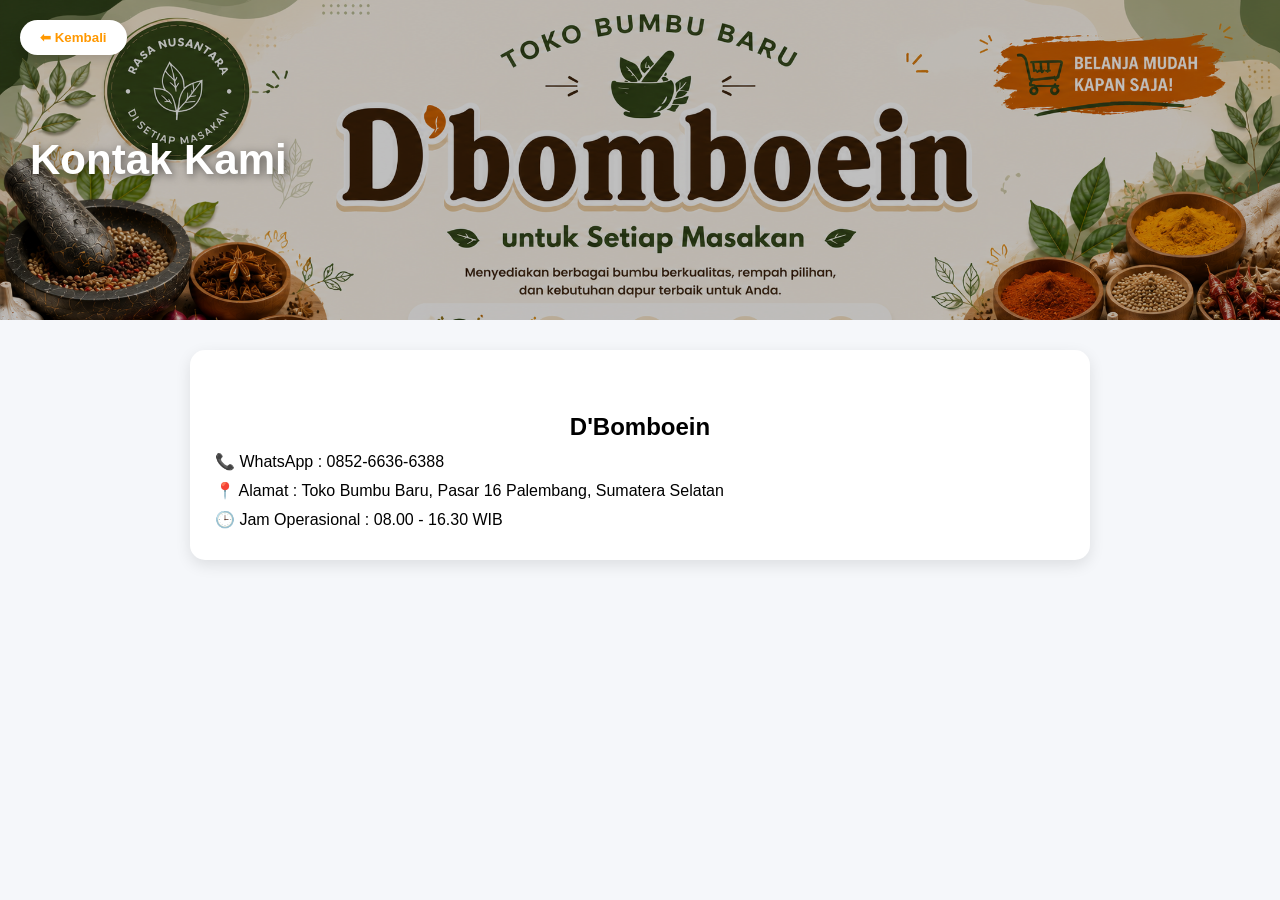
<file: kontak.html>
<!DOCTYPE html>
<html lang="id">
<head>
<meta charset="UTF-8">
<title>Kontak</title>
<link rel="stylesheet" href="style.css">
</head>

<body>

<header>
    <h1>Kontak Kami</h1>
    <button class="back-btn" onclick="history.back()">⬅ Kembali</button>
</header>
</header>

<div class="about-box">

<h2>D'Bomboein</h2>

<p>📞 WhatsApp : 0852-6636-6388</p>

<p>📍 Alamat :
Toko Bumbu Baru, Pasar 16 Palembang, Sumatera Selatan
</p>

<p>🕒 Jam Operasional :
08.00 - 16.30 WIB
</p>

</div>

</body>
</html>
</file>
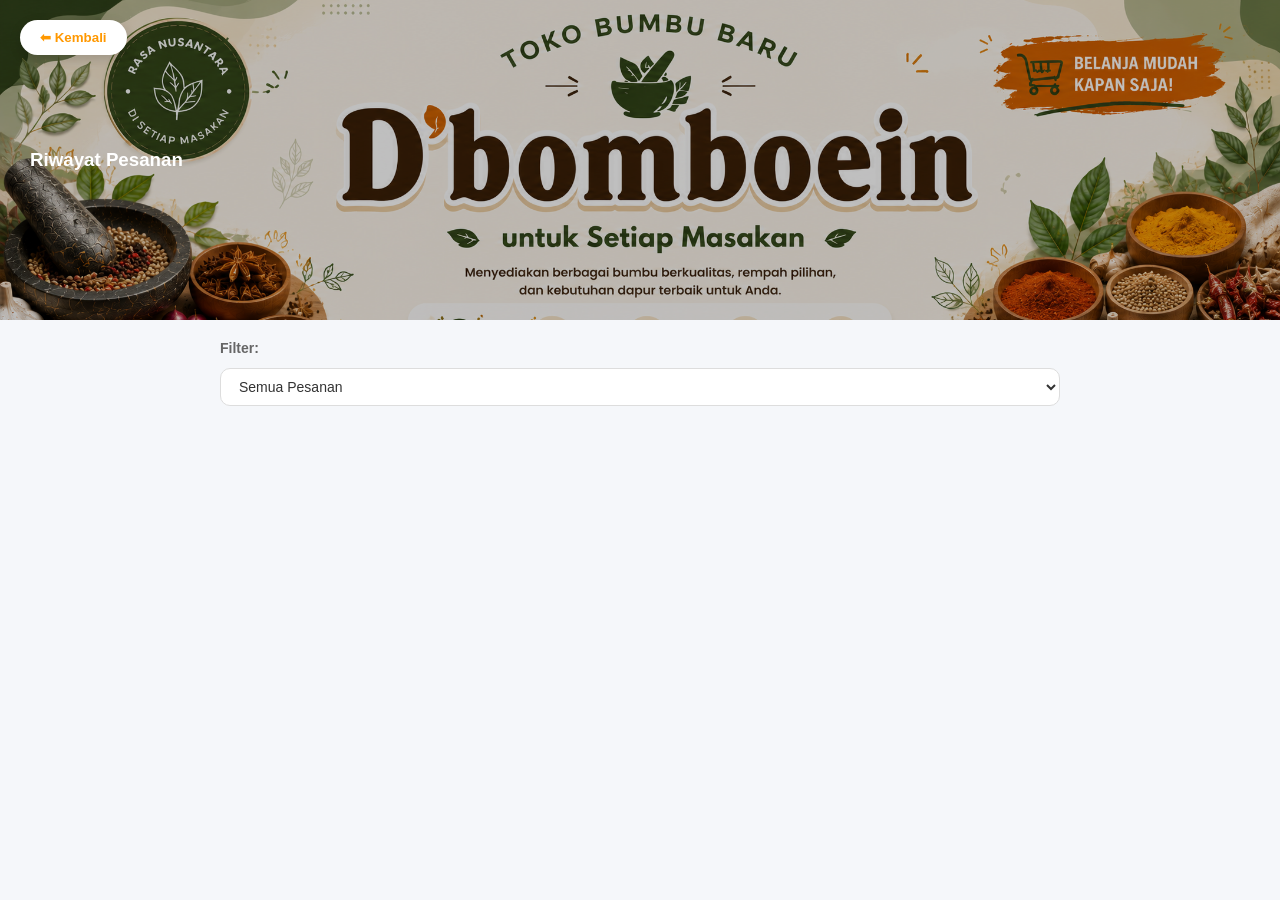
<file: riwayat.html>
<!DOCTYPE html>
<html lang="id">
<head>
    <meta charset="UTF-8">
    <title>Riwayat Pesanan</title>
    <link rel="stylesheet" href="style.css">
</head>
<body>

<header>
    <h3>Riwayat Pesanan</h3>

    <button onclick="kembali()" class="back-btn">
        ⬅ Kembali
    </button>
</header>

<div class="filter-container">
    <label>Filter:</label>
    <select class="filter-status" onchange="filterStatus(this.value)">
        <option value="all">Semua Pesanan</option>
        <option value="Diproses">Diproses</option>
        <option value="Dikirim">Dikirim</option>
        <option value="Selesai">Selesai</option>
    </select>
</div>

<div class="riwayat-box" id="riwayatList"></div>

<script src="script.js"></script>

</body>
</html>
</file>
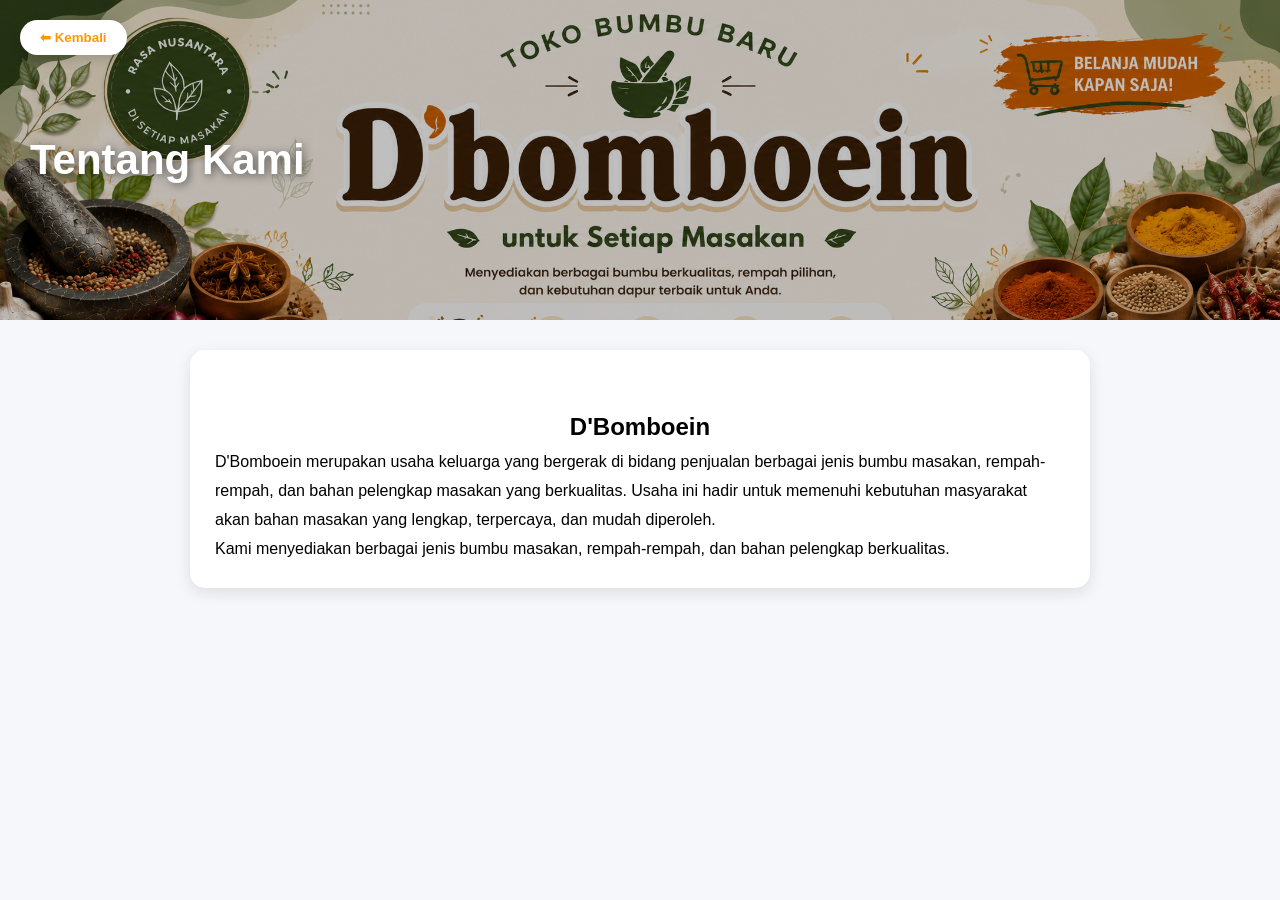
<file: tentang.html>
<!DOCTYPE html>
<html lang="id">
<head>
<meta charset="UTF-8">
<title>Tentang D'Bomboein</title>
<link rel="stylesheet" href="style.css">
</head>

<body>

<header>
    <h1>Tentang Kami</h1>
     <button class="back-btn" onclick="history.back()">⬅ Kembali</button>

</header>

<div class="about-box">

<h2>D'Bomboein</h2>

<p>
D'Bomboein merupakan usaha keluarga yang bergerak di bidang penjualan berbagai jenis bumbu masakan, rempah-rempah, dan bahan pelengkap masakan yang berkualitas. Usaha ini hadir untuk memenuhi kebutuhan masyarakat akan bahan masakan yang lengkap, terpercaya, dan mudah diperoleh.
</p>


<p>
Kami menyediakan berbagai jenis bumbu masakan,
rempah-rempah, dan bahan pelengkap berkualitas.
</p>

</div>

</body>
</html>
</file>
<file: style.css>
* {
    margin: 0;
    padding: 0;
    box-sizing: border-box;
}

body {
    font-family: 'Segoe UI', sans-serif;
    background-color: #f5f7fa;
}

/* ===== LOGIN ===== */
.login-body {
    margin: 0;
    height: 100vh;
    display: flex;
    justify-content: center;
    align-items: center;
    background: linear-gradient(135deg, #ff9800, #ff5722);
}

.login-box {
    width: 90%;
    max-width: 380px;
    background: white;
    padding: 35px;
    border-radius: 20px;
    box-shadow: 0 10px 30px rgba(0,0,0,.2);
}

.login-box h1 {
    text-align: center;
    color: #ff5722;
    margin-bottom: 25px;
}

.input-group {
    position: relative;
    margin-bottom: 20px;
}

.input-group input {
    width: 100%;
    padding: 14px;
    border: 1px solid #ddd;
    border-radius: 10px;
    font-size: 15px;
    outline: none;
    box-sizing: border-box;
}

.input-group label {
    position: absolute;
    top: 50%;
    left: 10px;
    transform: translateY(-50%);
    font-size: 14px;
    color: gray;
    pointer-events: none;
    transition: 0.3s;
}

.input-group input:focus + label,
.input-group input:valid + label {
    top: -8px;
    left: 8px;
    font-size: 12px;
    color: #ff5722;
    background: white;
    padding: 0 5px;
}

.login-box button {
    width: 100%;
    padding: 14px;
    border: none;
    border-radius: 10px;
    background: linear-gradient(135deg, #ff9800, #ffb74d);
    color: white;
    font-size: 16px;
    font-weight: bold;
    cursor: pointer;
    transition: 0.3s;
}

.login-box button:hover {
    transform: scale(1.05);
}

.login-box small {
    display: block;
    margin-top: 10px;
    opacity: 0.8;
}

.login-box .input-group input {
    border: 1px solid #ddd;
    background: #fff;
}

.login-box .input-group label {
    color: #777;
}

/* ===== HEADER ===== */
header {
    height: 320px;
    display: flex;
    justify-content: space-between;
    align-items: center;
    padding: 20px 30px;
    background-image: url("D'bomboein baru 2.png");
    background-repeat: no-repeat;
    background-position: center 15%;
    background-size: cover;
    background-color: #c8bfb0;
    color: white;
    position: relative;
    overflow: hidden;
}

header::before {
    content: "";
    position: absolute;
    top: 0; left: 0; right: 0; bottom: 0;
    background: rgba(0,0,0,0.25);
}

header * {
    position: relative;
    z-index: 2;
}

header h1 {
    font-size: 42px;
    font-weight: bold;
    text-shadow: 2px 2px 8px rgba(0,0,0,0.5);
}

header p {
    font-size: 16px;
    opacity: 0.95;
    text-shadow: 1px 1px 5px rgba(0,0,0,0.5);
}

.header-right {
    position: absolute;
    top: 15px;
    right: 20px;
    display: flex;
    flex-direction: column;
    align-items: flex-end;
    gap: 10px;
    z-index: 3;
}

/* ===== NAVBAR ===== */
.navbar {
    background: white;
    padding: 15px;
    display: flex;
    justify-content: center;
    gap: 30px;
    flex-wrap: wrap;
    box-shadow: 0 2px 10px rgba(0,0,0,0.1);
    position: sticky;
    top: 0;
    z-index: 999;
}

.navbar a {
    text-decoration: none;
    color: #333;
    font-weight: bold;
}

.navbar a:hover {
    color: #ff9800;
}

/* ===== KERANJANG ICON ===== */
.cart-icon {
    background: orange;
    padding: 10px 15px;
    border-radius: 20px;
    cursor: pointer;
    font-weight: bold;
    color: white;
    transition: 0.3s;
}

.cart-icon:hover {
    transform: scale(1.1);
}

#jumlahItem {
    background: red;
    border-radius: 50%;
    padding: 3px 8px;
    margin-left: 5px;
    font-size: 12px;
}

/* ===== BUTTON GLOBAL ===== */
button {
    width: 100%;
    padding: 10px;
    border: none;
    border-radius: 10px;
    background: linear-gradient(135deg, #ff9800, #ffb74d);
    color: white;
    font-weight: bold;
    cursor: pointer;
    transition: 0.3s;
}

button:hover {
    transform: scale(1.05);
}

.logout-btn {
    width: auto;
    padding: 8px 15px;
    background: red;
    color: white;
    border-radius: 8px;
    border: none;
    cursor: pointer;
}

.logout-btn:hover {
    background: darkred;
    transform: none;
}

.admin-btn {
    width: auto;
    padding: 8px 15px;
    background: #1976d2;
    color: white;
    border: none;
    border-radius: 8px;
    cursor: pointer;
}

.admin-btn:hover {
    background: #1565c0;
    transform: none;
}

.riwayat-btn {
    background: #f32521;
    margin-top: 5px;
}

.back-btn {
    width: auto;
    padding: 10px 20px;
    background: white;
    color: #ff9800;
    border: none;
    border-radius: 25px;
    font-weight: bold;
    cursor: pointer;
    position: absolute;
    top: 20px;
    left: 20px;
    z-index: 10;
    box-shadow: 0 4px 12px rgba(0,0,0,0.15);
    transition: 0.3s;
}

.back-btn:hover {
    transform: translateX(-3px);
    background: #fff5e6;
}

/* ===== SEARCH BOX ===== */
.search-box {
    text-align: center;
    margin-top: 20px;
    padding: 0 15px;
}

.search-box input {
    width: 100%;
    max-width: 400px;
    padding: 10px 16px;
    border-radius: 20px;
    border: 1px solid #ccc;
    outline: none;
    transition: 0.3s;
    font-size: 14px;
}

.search-box input:focus {
    border-color: orange;
    box-shadow: 0 0 5px rgba(255,165,0,0.5);
}

/* ===== GRID PRODUK ===== */
h2 {
    text-align: center;
    margin-top: 30px;
}

.produk {
    display: grid;
    grid-template-columns: repeat(auto-fill, minmax(200px, 1fr));
    gap: 20px;
    padding: 20px 30px;
}

.item {
    background: white;
    padding: 15px;
    border-radius: 15px;
    box-shadow: 0 5px 15px rgba(0,0,0,0.08);
    transition: 0.3s;
}

.item:hover {
    transform: translateY(-5px);
}

.item h3 {
    font-size: 15px;
    margin-bottom: 6px;
}

.item p {
    color: #2e7d32;
    font-weight: bold;
    margin: 8px 0;
    font-size: 13px;
}

.gambar-produk {
    width: 100%;
    height: 160px;
    object-fit: cover;
    border-radius: 10px;
    margin-bottom: 10px;
}

.stok-text {
    color: #2e7d32;
    font-size: 13px;
    font-weight: bold;
    margin-bottom: 8px;
}

.stok-habis {
    border: 2px solid red;
    opacity: 0.8;
}

.stok-habis img {
    opacity: 0.5;
}

/* ===== SELECT ===== */
select {
    width: 100%;
    padding: 8px;
    border-radius: 8px;
    border: 1px solid #ccc;
    margin-bottom: 10px;
    font-size: 13px;
}

/* ===== KERANJANG ===== */
.cart-container {
    display: flex;
    gap: 25px;
    padding: 30px;
    align-items: flex-start;
    max-width: 1200px;
    margin: 0 auto;
}

.cart-left { flex: 2; }
.cart-right { flex: 1; }

.cart-section-title {
    font-size: 18px;
    font-weight: bold;
    color: #333;
    margin-bottom: 20px;
}

.cart-list {
    display: flex;
    flex-direction: column;
    gap: 12px;
}

.cart-item {
    background: white;
    border-radius: 14px;
    padding: 16px 20px;
    display: flex;
    justify-content: space-between;
    align-items: center;
    box-shadow: 0 2px 10px rgba(0,0,0,0.07);
    border-left: 4px solid #ff9800;
    transition: 0.3s;
}

.cart-item:hover {
    transform: translateX(4px);
}

.cart-info h4 {
    font-size: 15px;
    font-weight: bold;
    color: #333;
    margin-bottom: 4px;
}

.cart-info p {
    font-size: 13px;
    color: #888;
}

.cart-item-right {
    display: flex;
    align-items: center;
    gap: 12px;
    flex-shrink: 0;
}

.cart-price {
    font-weight: bold;
    color: #2e7d32;
    font-size: 16px;
    white-space: nowrap;
}

.cart-item .hapus-btn {
    width: auto;
    background: #fff0f0;
    color: #e53935;
    border: 1px solid #ffcdd2;
    border-radius: 8px;
    padding: 6px 12px;
    font-size: 13px;
    cursor: pointer;
    transition: 0.2s;
    white-space: nowrap;
}

.cart-item .hapus-btn:hover {
    background: #e53935;
    color: white;
    transform: none;
}

.cart-summary {
    margin-top: 20px;
    background: white;
    padding: 20px 25px;
    border-radius: 14px;
    box-shadow: 0 2px 10px rgba(0,0,0,0.07);
    display: flex;
    justify-content: space-between;
    align-items: center;
}

.cart-summary .label {
    font-size: 15px;
    color: #666;
}

#total {
    font-size: 24px;
    font-weight: bold;
    color: #2e7d32;
    text-align: right;
    margin: 0;
}

/* ===== CHECKOUT CARD ===== */
.checkout-card {
    background: white;
    padding: 25px;
    border-radius: 16px;
    box-shadow: 0 2px 15px rgba(0,0,0,0.08);
    position: sticky;
    top: 20px;
    border-top: 4px solid #ff9800;
}

.checkout-card h2 {
    font-size: 18px;
    font-weight: bold;
    margin-bottom: 20px;
    color: #333;
    text-align: left;
}

.checkout-card .form-group {
    margin-bottom: 14px;
}

.checkout-card .form-group label {
    display: block;
    font-size: 12px;
    font-weight: bold;
    color: #888;
    margin-bottom: 5px;
    text-transform: uppercase;
    letter-spacing: 0.5px;
}

.checkout-card input,
.checkout-card select {
    width: 100%;
    padding: 12px 14px;
    border: 1.5px solid #eee;
    border-radius: 10px;
    font-size: 14px;
    color: #333;
    background: #fafafa;
    transition: 0.2s;
    outline: none;
    box-sizing: border-box;
}

.checkout-card input:focus,
.checkout-card select:focus {
    border-color: #ff9800;
    background: white;
}

.divider {
    border: none;
    border-top: 1px solid #f0f0f0;
    margin: 18px 0;
}

.checkout-btn {
    width: 100%;
    padding: 14px;
    background: #ff9800;
    color: white;
    font-size: 15px;
    font-weight: bold;
    border: none;
    border-radius: 12px;
    cursor: pointer;
    transition: 0.3s;
}

.checkout-btn:hover {
    background: #e68900;
    transform: translateY(-2px);
}

/* ===== RIWAYAT ===== */
.filter-container {
    display: flex;
    align-items: center;
    gap: 12px;
    padding: 20px 30px 5px;
    max-width: 900px;
    margin: 0 auto;
    flex-wrap: wrap;
}

.filter-container label {
    font-size: 14px;
    color: #666;
    font-weight: bold;
}

.filter-status {
    padding: 9px 14px;
    border-radius: 10px;
    border: 1.5px solid #ddd;
    font-size: 14px;
    color: #333;
    background: white;
    cursor: pointer;
    outline: none;
    transition: 0.2s;
}

.filter-status:focus {
    border-color: #ff9800;
}

.riwayat-box {
    padding: 15px 30px 30px;
    max-width: 900px;
    margin: 0 auto;
    display: flex;
    flex-direction: column;
    gap: 16px;
}

.riwayat-item {
    background: white;
    border-radius: 14px;
    padding: 20px 22px;
    box-shadow: 0 2px 12px rgba(0,0,0,0.07);
    border-left: 4px solid #ff9800;
    margin: 0;
    line-height: 1.7;
    transition: 0.2s;
}

.riwayat-item:hover {
    box-shadow: 0 4px 18px rgba(0,0,0,0.1);
}

.riwayat-header {
    display: flex;
    justify-content: space-between;
    align-items: flex-start;
    margin-bottom: 12px;
    flex-wrap: wrap;
    gap: 8px;
}

.riwayat-id {
    font-size: 12px;
    color: #999;
    font-family: monospace;
}

.riwayat-tanggal {
    font-size: 12px;
    color: #aaa;
}

.riwayat-body {
    display: grid;
    grid-template-columns: 1fr 1fr;
    gap: 6px 20px;
    font-size: 14px;
    margin-bottom: 12px;
}

.riwayat-body span {
    color: #888;
    font-size: 12px;
}

.riwayat-body strong {
    color: #333;
}

.riwayat-total {
    font-size: 18px;
    font-weight: bold;
    color: #2e7d32;
    margin: 10px 0;
}

.badge-status {
    display: inline-block;
    padding: 4px 12px;
    border-radius: 20px;
    font-size: 12px;
    font-weight: bold;
}

.badge-Diproses { background: #fff3e0; color: #e65100; }
.badge-Dikirim  { background: #e3f2fd; color: #1565c0; }
.badge-Selesai  { background: #e8f5e9; color: #2e7d32; }

.riwayat-produk {
    background: #fafafa;
    border-radius: 8px;
    padding: 10px 14px;
    font-size: 13px;
    color: #555;
    margin: 10px 0;
    border: 1px solid #f0f0f0;
}

.riwayat-actions {
    display: flex;
    gap: 10px;
    margin-top: 14px;
}

.riwayat-actions button {
    flex: 1;
    padding: 9px 0;
    border-radius: 10px;
    border: none;
    font-size: 13px;
    font-weight: bold;
    cursor: pointer;
    transition: 0.2s;
    width: auto;
}

.btn-pesan-lagi {
    background: #e8f5e9;
    color: #2e7d32;
}

.btn-pesan-lagi:hover {
    background: #2e7d32;
    color: white;
    transform: none;
}

.btn-hapus-riwayat {
    background: #ffebee;
    color: #c62828;
}

.btn-hapus-riwayat:hover {
    background: #c62828;
    color: white;
    transform: none;
}

.progress-bar {
    width: 100%;
    background: #eee;
    border-radius: 10px;
    margin: 10px 0 4px;
    overflow: hidden;
}

.progress {
    height: 6px;
    background: linear-gradient(90deg, #ff9800, #4caf50);
    border-radius: 10px;
    transition: width 0.5s;
}

.progress-label {
    font-size: 11px;
    color: #aaa;
    display: flex;
    justify-content: space-between;
    margin-bottom: 8px;
}

/* ===== ABOUT ===== */
.about-box {
    max-width: 900px;
    margin: 30px auto;
    padding: 25px;
    background: white;
    border-radius: 15px;
    box-shadow: 0 5px 15px rgba(0,0,0,0.1);
    line-height: 1.8;
}

/* ===== FOOTER ===== */
footer {
    margin-top: 40px;
    background: #222;
    color: white;
    text-align: center;
    padding: 30px;
    line-height: 1.8;
}

/* ===== ADMIN ===== */
.admin-stat {
    display: flex;
    gap: 20px;
    margin: 20px;
    flex-wrap: wrap;
}

.stat-card {
    flex: 1;
    min-width: 140px;
    background: white;
    padding: 20px;
    border-radius: 15px;
    text-align: center;
    box-shadow: 0 5px 15px rgba(0,0,0,0.1);
}

#adminStok {
    display: grid;
    grid-template-columns: repeat(auto-fit, minmax(260px, 1fr));
    gap: 15px;
    padding: 20px;
}

.stok-card {
    background: white;
    padding: 20px;
    border-radius: 15px;
    box-shadow: 0 4px 15px rgba(0,0,0,.1);
}

.stok-card h3 {
    margin-bottom: 10px;
}

.stok-card p {
    margin-bottom: 10px;
    font-weight: bold;
    color: #2e7d32;
}

.stok-card input {
    width: 100%;
    padding: 10px;
    margin-bottom: 10px;
    border: 1px solid #ddd;
    border-radius: 8px;
    box-sizing: border-box;
}

.stok-card button {
    margin-top: 5px;
    margin-bottom: 5px;
}

/* ===== ANIMASI ===== */
@keyframes slideIn {
    from { transform: translateX(100%); opacity: 0; }
    to   { transform: translateX(0);    opacity: 1; }
}

/* ===== RESPONSIVE MOBILE ===== */
@media (max-width: 768px) {

    header {
        height: 200px;
        padding: 15px;
        background-position: center center;
    }

    header h1 { font-size: 26px; }
    header p  { font-size: 13px; }

    .header-right {
        top: 10px;
        right: 10px;
    }

    .navbar {
        gap: 12px;
        padding: 10px;
    }

    h2 {
        font-size: 20px;
        margin-top: 20px;
    }

    /* PRODUK: 2 kolom di HP */
    .produk {
        grid-template-columns: repeat(2, 1fr);
        gap: 12px;
        padding: 12px;
    }

    .item {
        padding: 10px;
    }

    .item h3 {
        font-size: 13px;
    }

    .gambar-produk {
        height: 120px;
    }

    select {
        font-size: 12px;
        padding: 6px;
    }

    button {
        font-size: 13px;
        padding: 9px;
    }

    /* KERANJANG: susun vertikal */
    .cart-container {
        flex-direction: column;
        padding: 12px;
        gap: 16px;
    }

    .cart-left, .cart-right {
        width: 100%;
        flex: none;
    }

    /* Checkout card tidak sticky di HP */
    .checkout-card {
        position: static;
    }

    .cart-item {
        flex-direction: column;
        align-items: flex-start;
        gap: 10px;
    }

    .cart-item-right {
        width: 100%;
        justify-content: space-between;
    }

    /* RIWAYAT */
    .riwayat-body {
        grid-template-columns: 1fr;
    }

    .filter-container,
    .riwayat-box {
        padding-left: 12px;
        padding-right: 12px;
    }

    /* ADMIN */
    .admin-stat {
        flex-direction: column;
    }

    #adminStok {
        grid-template-columns: 1fr;
        padding: 12px;
    }
}

/* LAYAR SANGAT KECIL (<400px): 1 kolom produk */
@media (max-width: 400px) {
    .produk {
        grid-template-columns: 1fr;
    }
}
</file>
